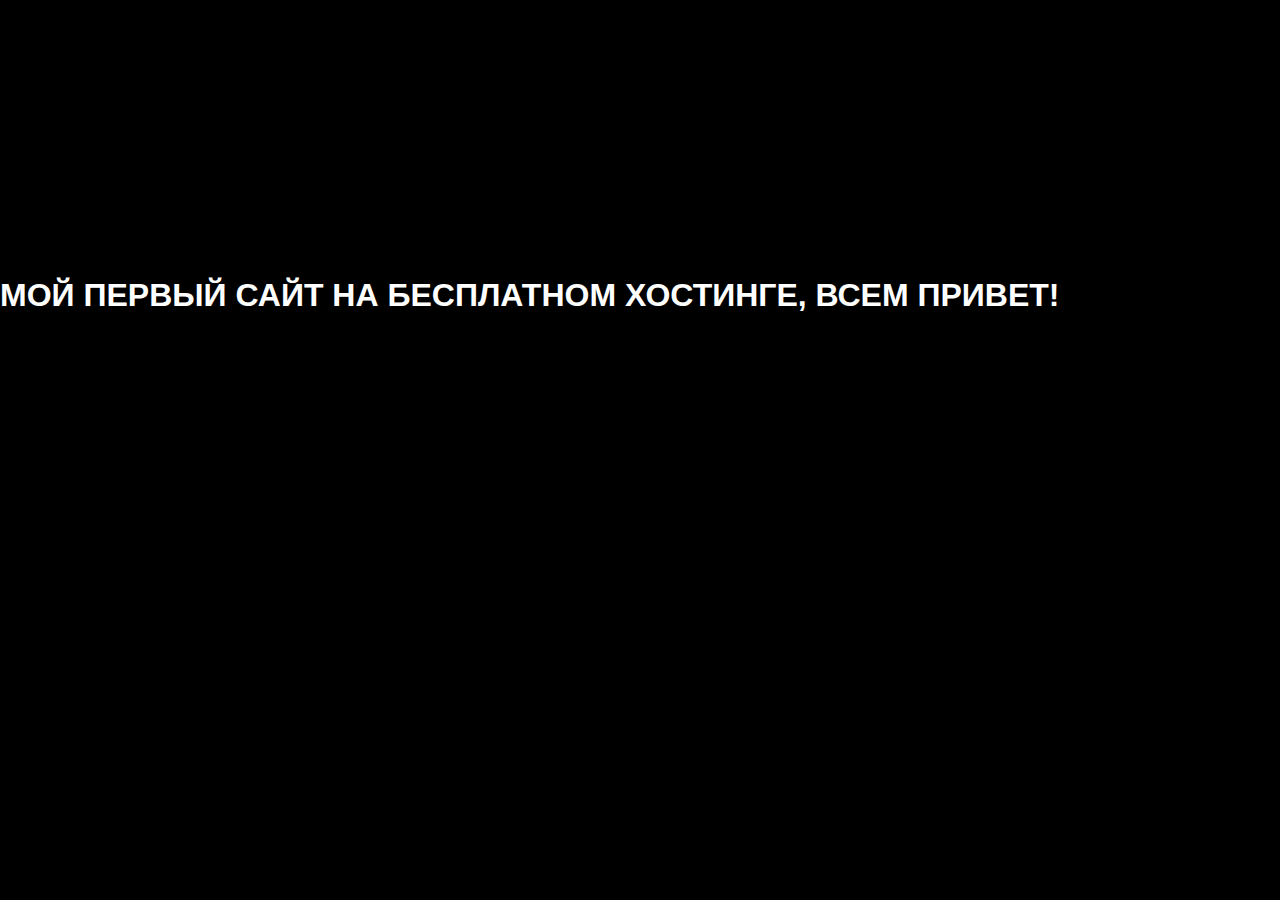
<file: index.html>
<!DOCTYPE html>
<html lang="en">
<head>
	<meta charset="UTF-8">
	<link rel="stylesheet" href="css/style.css">
	<title>Курсы по основам веб разработки Артема Исламова</title>
</head>
<body>
	<h1>Мой первый сайт на бесплатном хостинге, всем привет!</h1>
</body>
</html>
</file>
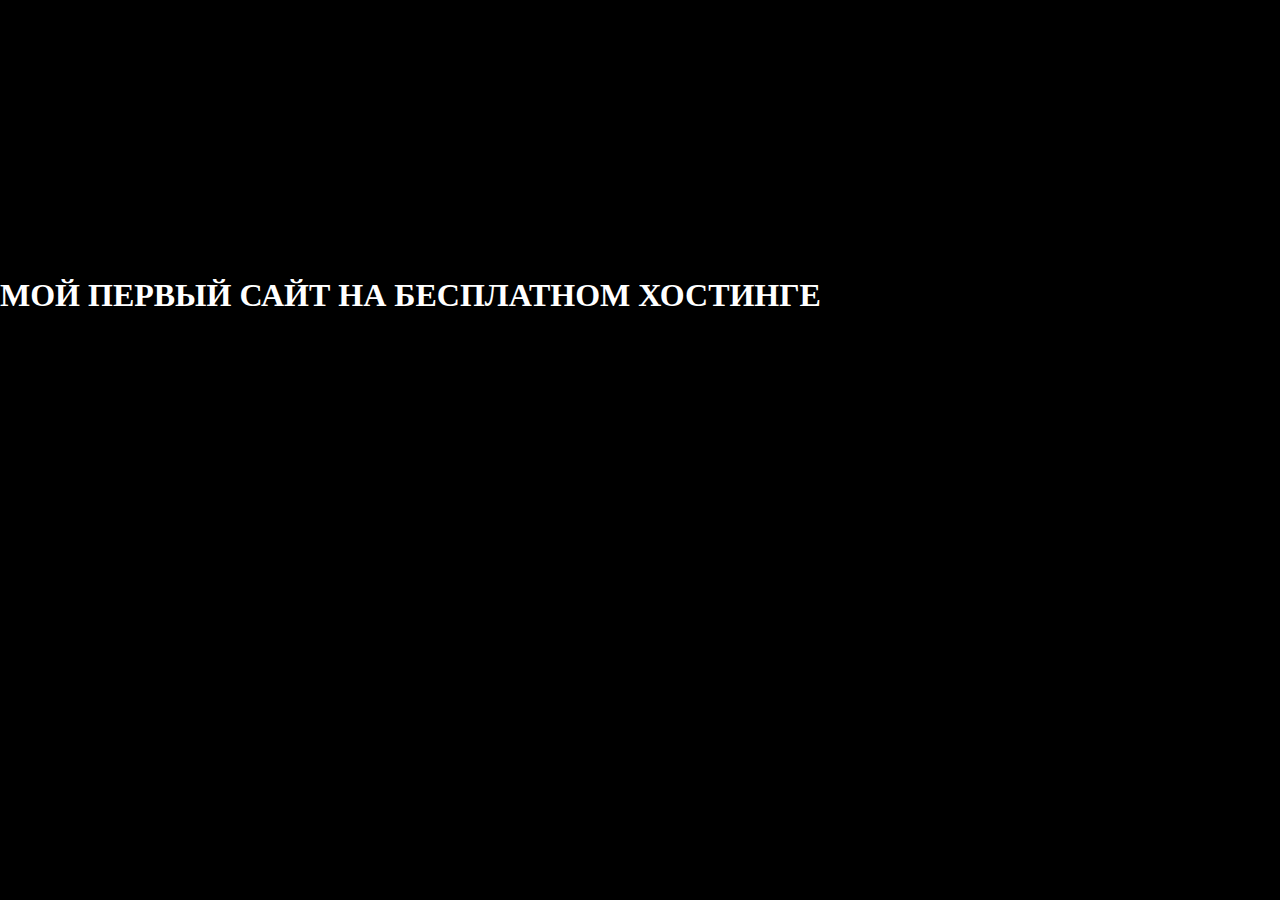
<file: igorkulikov/index.html>
<!DOCTYPE html>
<html lang="en">
<head>
	<meta charset="UTF-8">
	<link rel="stylesheet" href="css/style.css">
	<title>КУрсы по основам веб разработки</title>
</head>
<body>
	<h1>мой первый сайт на бесплатном хостинге</h1>
</body>
</html>
</file>
<file: css/style.css>
body {
	background-color: #000;
	margin: 0;
	font-family: sans-serif;
}
h1 {
	text-emphasis: center;
	padding-top: 20%;
	color: #fff;
	text-transform: uppercase;
}
</file>
<file: igorkulikov/css/style.css>
body {
	background-color: #000;
	margin: 0;
}
h1 {
	text-emphasis: center;
	padding-top: 20%;
	color: #fff;
	text-transform: uppercase;
}
</file>
